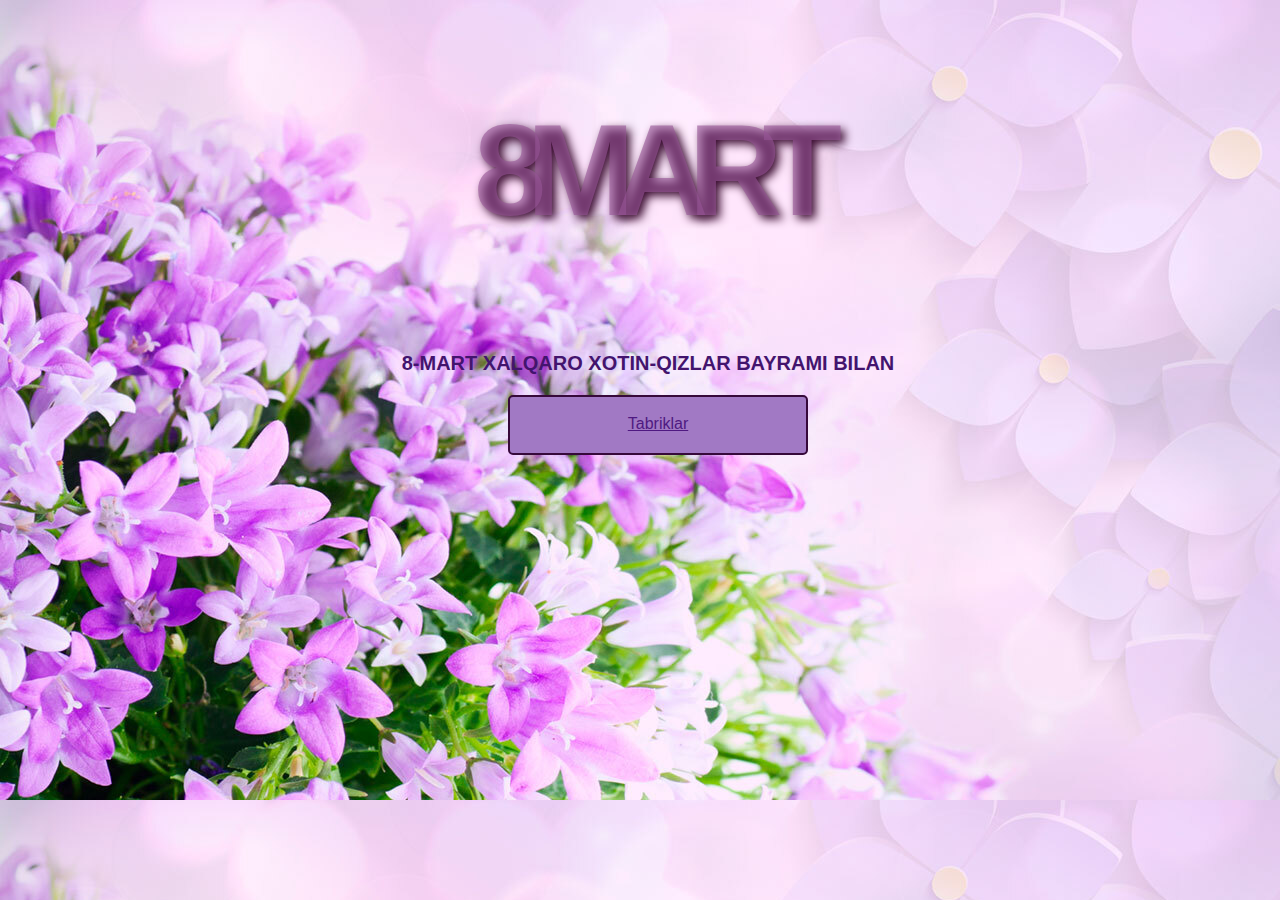
<file: index.html>
<!DOCTYPE html>
<html lang="en">
<head>
    <meta charset="UTF-8">
    <meta name="viewport" content="width=device-width, initial-scale=1.0">
    <title>Document</title>
    <link rel="stylesheet" href="style.css">
</head>
<body>
    <div class="container">
        <div class="main">
            <div class="text1">
            <h1>8MART</h1></div>
            <p><b>8-MART XALQARO XOTIN-QIZLAR BAYRAMI BILAN</b></p>
            <div class="text">
                <br>
                <a href="index-1.html" style="color: rgb(79, 25, 129);">Tabriklar</a>
            </div>

            
             
        

    </div>
    
</body>
</html>
</file>
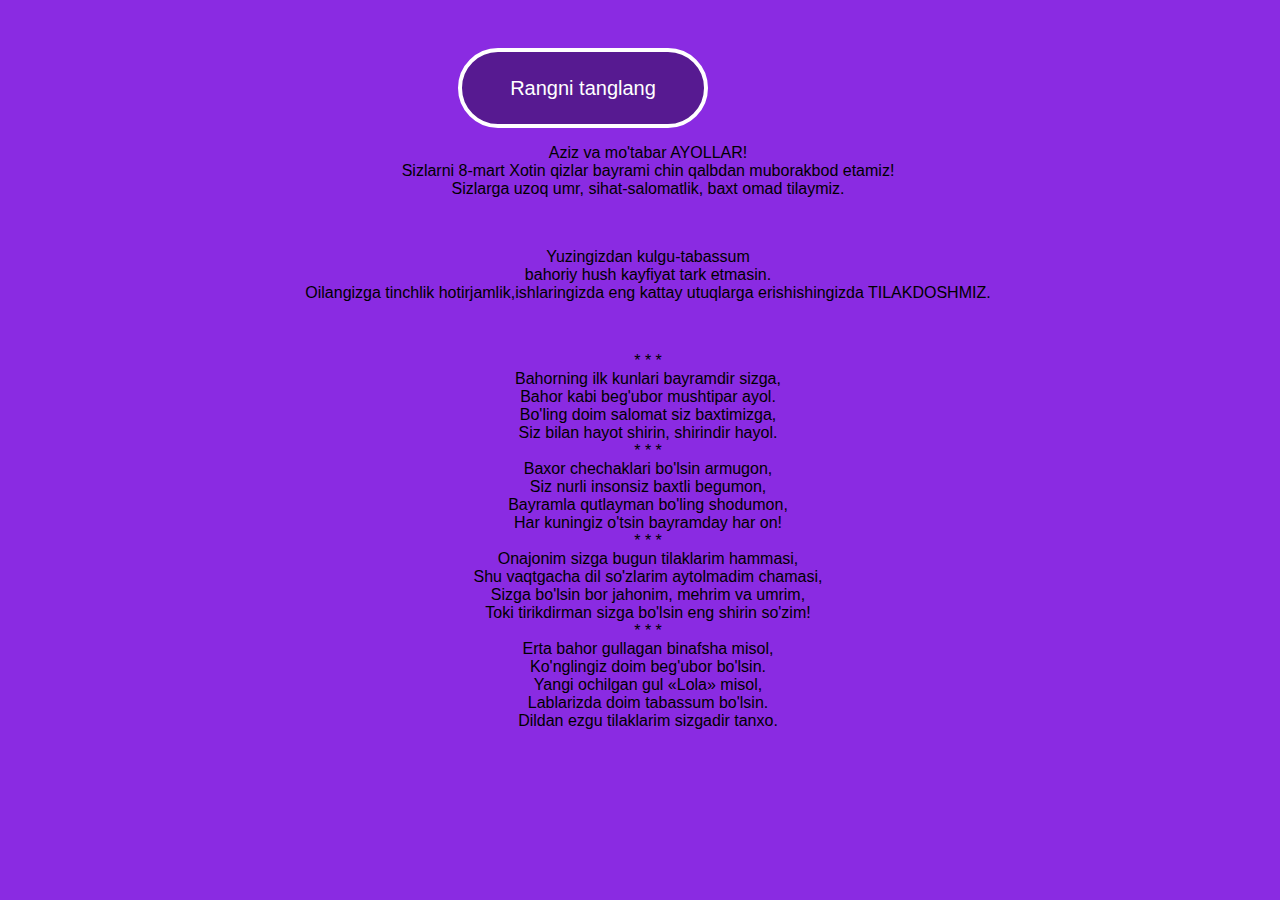
<file: index-1.html>
<!DOCTYPE html>
<html lang="en">
<head>
    <meta charset="UTF-8">
    <meta name="viewport" content="width=device-width, initial-scale=1.0">
    <title>Document</title>
    <link rel="stylesheet" href="s.css">
</head>
<body>
    <button class="btn" >Rangni tanglang</button><br>
    <p style="text-align: center;">Aziz va mo'tabar AYOLLAR!<br>Sizlarni 8-mart Xotin qizlar bayrami chin qalbdan muborakbod etamiz!<br>Sizlarga uzoq umr, sihat-salomatlik, baxt omad tilaymiz.</p><br>
    <p style="text-align: center;">Yuzingizdan kulgu-tabassum<br>bahoriy hush kayfiyat tark etmasin.<br>Oilangizga tinchlik hotirjamlik,ishlaringizda eng kattay utuqlarga erishishingizda TILAKDOSHMIZ.</p><br>
    <p style="text-align: center;">
        * * *<br>
    Bahorning ilk kunlari bayramdir sizga,<br>
    Bahor kabi beg'ubor mushtipar ayol.<br>
    Bo'ling doim salomat siz baxtimizga,<br>
    Siz bilan hayot shirin, shirindir hayol.<br>
        
        * * *<br>
    Baxor chechaklari bo'lsin armugon,<br>
    Siz nurli insonsiz baxtli begumon,<br>
    Bayramla qutlayman bo'ling shodumon,<br>
    Har kuningiz o'tsin bayramday har on!<br>
        
        * * *<br>
    Onajonim sizga bugun tilaklarim hammasi,<br>
    Shu vaqtgacha dil so'zlarim aytolmadim chamasi,<br>
    Sizga bo'lsin bor jahonim, mehrim va umrim,<br>
    Toki tirikdirman sizga bo'lsin eng shirin so'zim!<br>
        
        * * *<br>
    Erta bahor gullagan binafsha misol,<br>
    Ko'nglingiz doim beg'ubor bo'lsin.<br>
    Yangi ochilgan gul «Lola» misol,<br>
    Lablarizda doim tabassum bo'lsin.<br>
    Dildan ezgu tilaklarim sizgadir tanxo.
        
        </p>

    
</body>
</html>
</file>
<file: style.css>
*{
    font-family: Arial, Helvetica, sans-serif;
    box-sizing: border-box;
    overflow: hidden;
}
body{
    background-image: url(fon6.jpg);
    width: 100%;
    height: 100%;
    overflow: hidden;

}
.main{
    top: 100px;
    justify-content: center;
    align-items: center;
    width: 100%;
    height: 100%;
    text-align: center;
}
h1{
    font-size: 130px;
    color: rgba(151, 85, 151, 0.61);
    text-shadow: 4px 4px 10px #3b0d31;
    letter-spacing: -20px;
}
p{
    font-size: 20px;
    color: rgb(67, 20, 110);
}
.text{
    width: 300px;
    height: 60px;
    text-align: center;
    border: 2px solid rgb(54, 9, 58);
    border-radius: 5px;
    background-color: rgb(161, 121, 196);
    margin-left: 500px;
}
a:hover{
    cursor: pointer;
    color: white;
}
</file>
<file: s.css>
*{
    font-family: Arial, Helvetica, sans-serif;
    box-sizing: border-box;
    overflow: hidden;
}
body{
    width: 100% ;
    height:  100%;
    background-color: blueviolet;
}
.btn{
    width: 250px;
    height: 80px;
    border: 4px solid white;
    border-radius: 40px;
    background-color: rgb(87, 26, 145);
    color: white;
    font-size: 20px;
    margin-top: 40px;
    margin-left: 450px;
}
</file>
